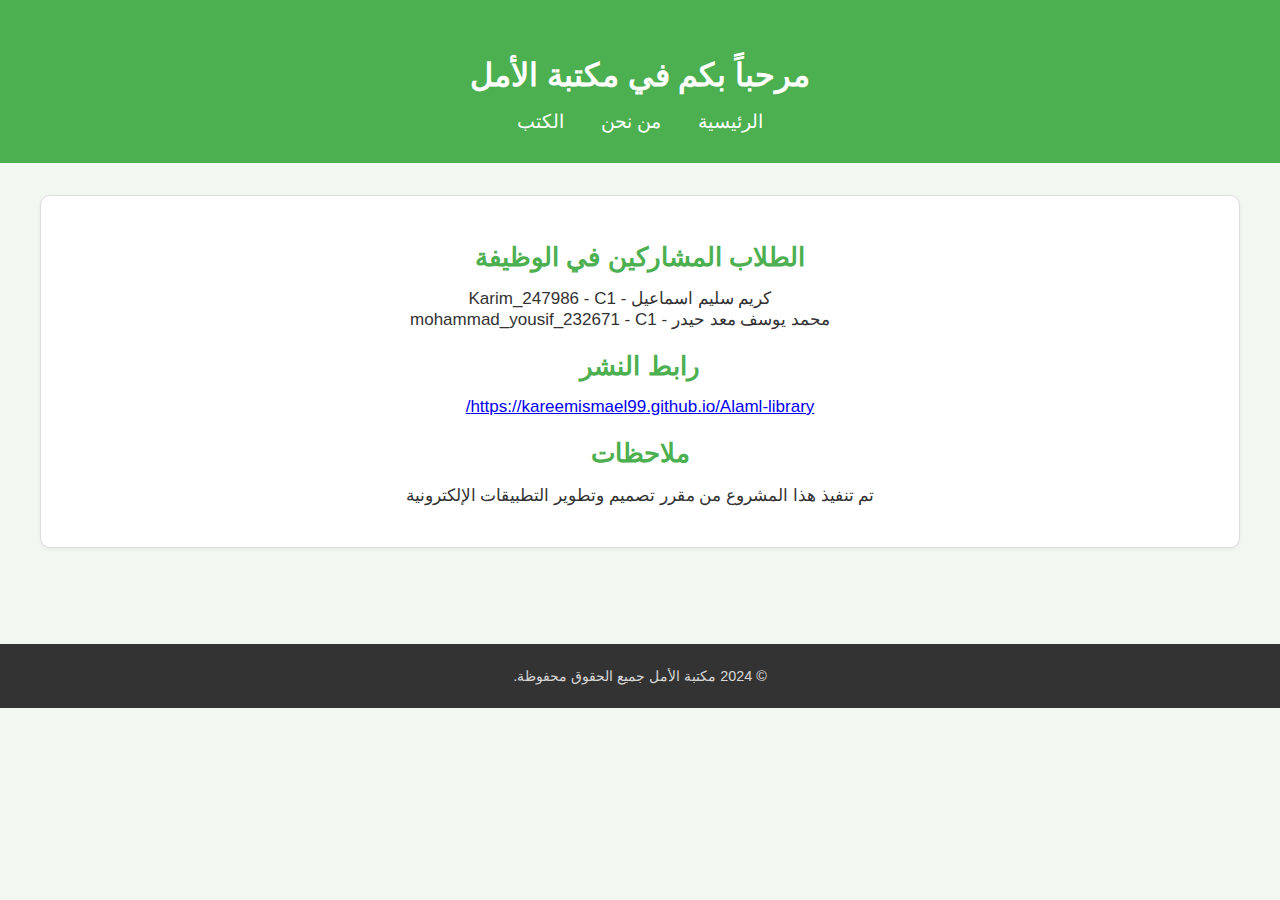
<file: index.html>
<!DOCTYPE html>
<html lang="ar">

<head>
    <meta charset="UTF-8">
    <meta name="viewport" content="width=device-width, initial-scale=1.0">
    <title>الرئيسية - مكتبتنا</title>
    <link rel="stylesheet" href="style.css">
</head>

<body>
    <header>
        <h1>مرحباً بكم في مكتبة الأمل </h1>
        <nav>
            <a href="index.html">الرئيسية</a>
            <a href="aboutus.html">من نحن</a>
            <a href="books.html">الكتب</a>
        </nav>
    </header>
    <main>
        <section id="home">
            <h2>الطلاب المشاركين في الوظيفة</h2>
            <ul>
                <li>كريم سليم اسماعيل - Karim_247986 - C1 </li>
                <li> محمد يوسف معد حيدر - mohammad_yousif_232671 - C1</li>
            </ul>
            <h2>رابط النشر</h2>
            <a href="#">https://kareemismael99.github.io/Alaml-library/</a>
            <h2>ملاحظات</h2>
            <p>تم تنفيذ هذا المشروع من مقرر تصميم وتطوير التطبيقات الإلكترونية</p>
        </section>
    </main>
    <footer>
        <p>&copy; 2024 مكتبة الأمل جميع الحقوق محفوظة.</p>
    </footer>
</body>

</html>
</file>
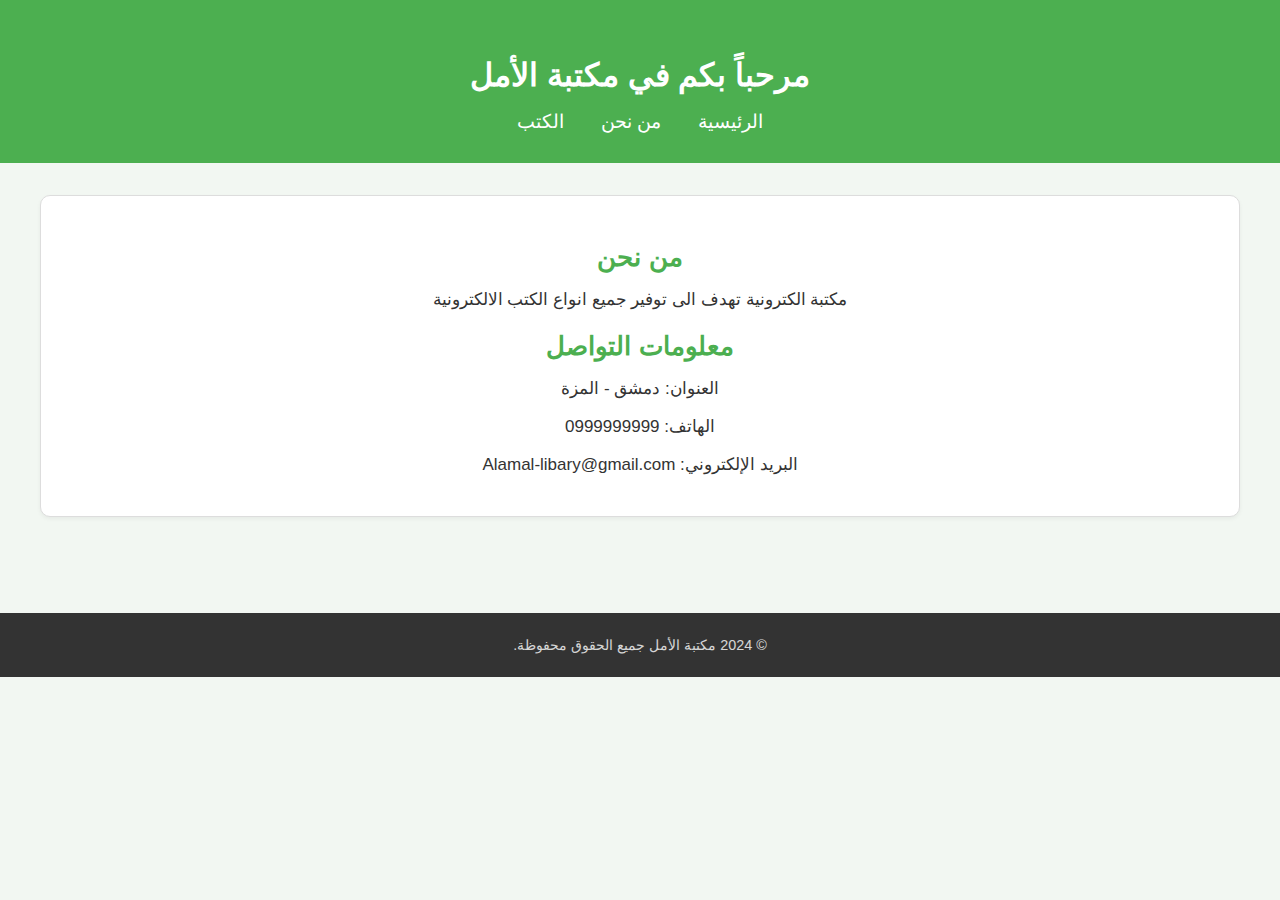
<file: aboutus.html>
<!DOCTYPE html>
<html lang="ar">

<head>
    <meta charset="UTF-8">
    <meta name="viewport" content="width=device-width, initial-scale=1.0">
    <title>من نحن - مكتبتنا</title>
    <link rel="stylesheet" href="style.css">
</head>

<body>
    <header>
        <h1>مرحباً بكم في مكتبة الأمل </h1>
        <nav>
            <a href="index.html">الرئيسية</a>
            <a href="aboutus.html">من نحن</a>
            <a href="books.html">الكتب</a>
        </nav>
    </header>
    <main>
        <section id="aboutus">
            <h2>من نحن</h2>
            <p> مكتبة الكترونية تهدف الى توفير جميع انواع الكتب الالكترونية
            <p>
            <h2>معلومات التواصل</h2>
            <p>العنوان: دمشق - المزة </p>
            <p>الهاتف: 0999999999</p>
            <p>البريد الإلكتروني: Alamal-libary@gmail.com</p>
        </section>
    </main>
    <footer>
        <p>&copy; 2024 مكتبة الأمل جميع الحقوق محفوظة.</p>
    </footer>
</body>

</html>
</file>
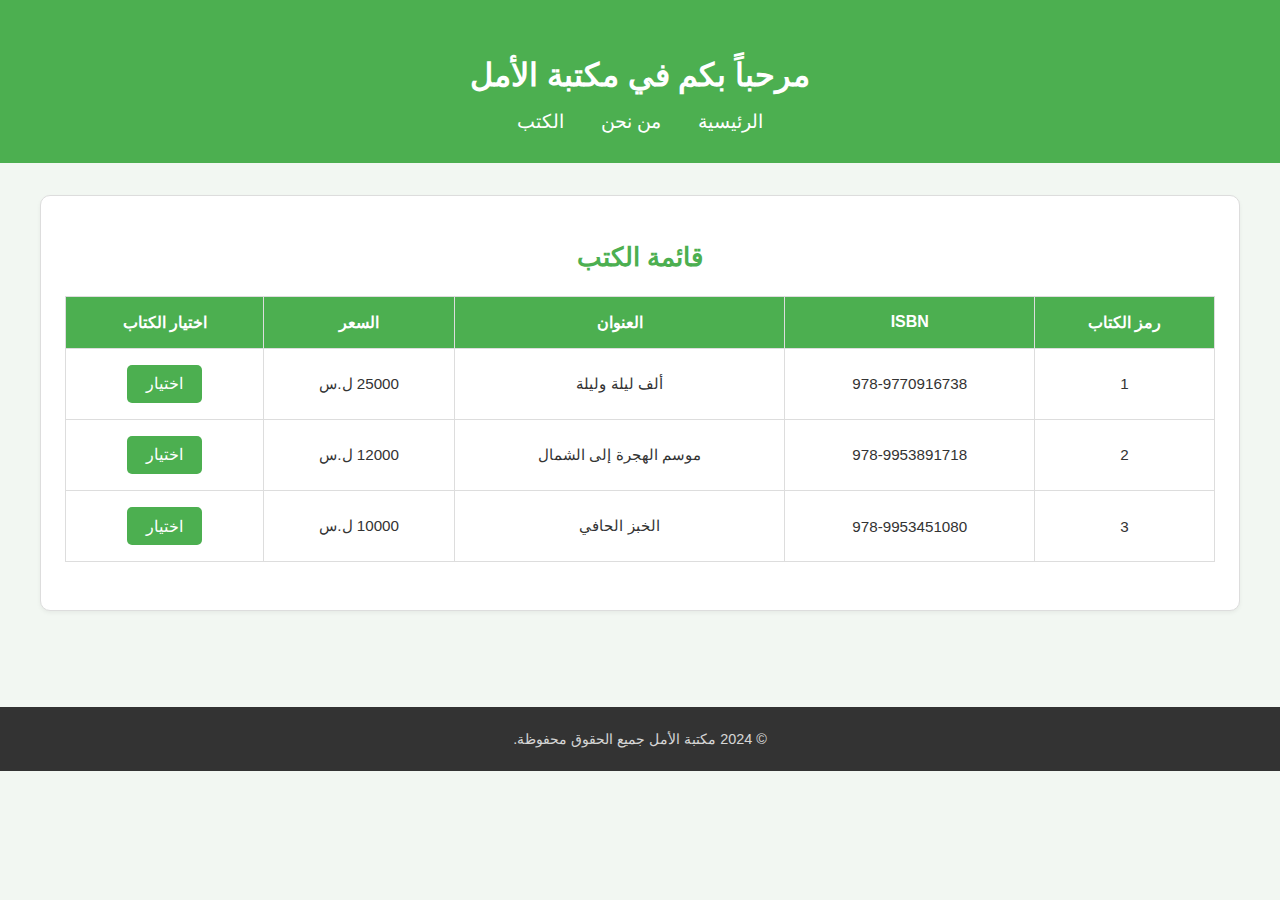
<file: books.html>
<!DOCTYPE html>
<html lang="ar">

<head>
    <meta charset="UTF-8">
    <meta name="viewport" content="width=device-width, initial-scale=1.0">
    <title>الكتب - مكتبتنا</title>
    <link rel="stylesheet" href="style.css">
    <script src="https://code.jquery.com/jquery-3.6.0.min.js"></script>
    <script src="myFunctions.js" defer></script>
</head>

<body>
    <header>
        <h1>مرحباً بكم في مكتبة الأمل</h1>
        <nav>
            <a href="index.html">الرئيسية</a>
            <a href="aboutus.html">من نحن</a>
            <a href="books.html">الكتب</a>
        </nav>
    </header>
    <main>
        <section id="books">
            <h2>قائمة الكتب</h2>
            <table>
                <thead>
                    <tr>
                        <th>رمز الكتاب</th>
                        <th>ISBN</th>
                        <th>العنوان</th>
                        <th>السعر</th>
                        <th>اختيار الكتاب</th>
                    </tr>
                </thead>
                <tbody>
                    <tr>
                        <td data-label="رمز الكتاب">1</td>
                        <td data-label="ISBN">978-9770916738</td>
                        <td data-label="العنوان">ألف ليلة وليلة</td>
                        <td data-label="السعر">25000 ل.س</td>
                        <td data-label="اختيار الكتاب"><button class="select-btn" data-title="ألف ليلة وليلة"
                                data-price="25000 ل.س">اختيار</button></td>
                    </tr>
                    <tr>
                        <td data-label="رمز الكتاب">2</td>
                        <td data-label="ISBN">978-9953891718</td>
                        <td data-label="العنوان">موسم الهجرة إلى الشمال</td>
                        <td data-label="السعر">12000 ل.س</td>
                        <td data-label="اختيار الكتاب"><button class="select-btn" data-title="موسم الهجرة إلى الشمال"
                                data-price="12000 ل.س">اختيار</button></td>
                    </tr>
                    <tr>
                        <td data-label="رمز الكتاب">3</td>
                        <td data-label="ISBN">978-9953451080</td>
                        <td data-label="العنوان">الخبز الحافي</td>
                        <td data-label="السعر">10000 ل.س</td>
                        <td data-label="اختيار الكتاب"><button class="select-btn" data-title="الخبز الحافي"
                                data-price="10000 ل.س">اختيار</button></td>
                    </tr>
                </tbody>
            </table>

            <section id="form" style="display: none;">
                <h2>طلب كتاب</h2>
                <form id="order-form">
                    <p><strong>الكتاب المختار:</strong> <span id="selected-book"></span></p>
                    <label for="full-name">الاسم الكامل:</label>
                    <input type="text" id="full-name">

                    <label for="national-id">الرقم الوطني: </label>
                    <input type="text" id="national-id" required>

                    <label for="birth-date">تاريخ الميلاد:</label>
                    <input type="date" id="birth-date">

                    <label for="phone">رقم الموبايل:</label>
                    <input type="tel" id="phone">

                    <label for="email">البريد الإلكتروني:</label>
                    <input type="email" id="email">

                    <button type="submit">إرسال</button>
                </form>
            </section>
        </section>
    </main>
    <footer>
        <p>&copy; 2024 مكتبة الأمل جميع الحقوق محفوظة.</p>
    </footer>
</body>

</html>
</file>
<file: style.css>
body {
    font-family: Arial, sans-serif;
    direction: rtl;
    margin: 0;
    padding: 0;
    background-color: #f2f7f2; 
    color: #333;
    height: 100vh;
}

header {
    background-color: #4CAF50;
    color: white;
    text-align: center;
    padding-top: 10px;

}

header nav {
    padding-bottom: 30px;
}


header nav a {
    color: white;
    text-decoration: none;
    margin: 0 1rem;
    font-size: 1.2rem;

}

header nav a:hover {
    text-decoration: underline;
}
header h1{
    color: white;
    padding-top: 25px;
}

main {
    padding: 2rem;
    max-width: 1200px;
    margin: 0 auto;
}

section {
    margin-bottom: 2rem;
    border: 1px solid #ddd;
    padding: 1.5rem;
    text-align: center;
    border-radius: 10px; /* حواف أكثر انسيابية */
    background-color: #fff;
    box-shadow: 0 2px 4px rgba(0, 0, 0, 0.05); /* ظل خفيف */
}
section ul li {
    list-style: none;
    font-size: 17px;
}
section a {
    font-size: 17px;
}
section p{
    font-size: 17px; }




h1, h2 {
    color: #4CAF50;
    margin-bottom: 1rem;
}

h1 {
    font-size: 2rem;
}

h2 {
    font-size: 1.6rem;
}
 /* التنسيق الافتراضي للجدول */
table {
    width: 100%;
    border-collapse: collapse;
    margin: 1.5rem 0;
    background-color: #fff;
}

table th, table td {
    border: 1px solid #ddd;
    padding: 1rem;
    text-align: center;
}

table th {
    background-color: #4CAF50;
    color: white;
    font-size: 1rem;
}

table td {
    font-size: 0.95rem;
}

/* استعلام الوسائط للشاشات الصغيرة */
@media (max-width: 768px) {
    table, thead, tbody, th, td, tr {
        display: block; /* تحويل الجدول إلى عناصر كتلية */
    }

    thead tr {
        display: none; /* إخفاء صف العناوين */
    }

    tbody tr {
        margin-bottom: 1rem; /* إضافة مسافة بين الصفوف */
        border: 1px solid #ddd;
        border-radius: 10px;
        box-shadow: 0 2px 4px rgba(0, 0, 0, 0.1);
        background-color: #fff;
        padding: 1rem;
    }

    td {
        text-align: right;
        padding: 0.5rem;
        position: relative;
    }

    td::before {
        content: attr(data-label); /* إضافة اسم العمود بجانب كل خلية */
        font-weight: bold;
        display: block;
        margin-bottom: 0.3rem;
        color: #4CAF50;
    }
}

button {
    background-color: #4CAF50;
    color: white;
    border: none;
    padding: 0.6rem 1.2rem;
    cursor: pointer;
    border-radius: 5px;
    font-size: 1rem;
    transition: background-color 0.3s ease, transform 0.2s ease;
}

button:hover {
    background-color: #45a049;
    transform: scale(1.05); /* تأثير عند التحويم */
}

form {
    margin-top: 1rem;
}

form label {
    display: block;
    margin-bottom: 0.5rem;
    font-weight: bold;
    font-size: 0.9rem;
    color: #555;
}

form input {
    width: 100%;
    padding: 0.75rem;
    margin-bottom: 1rem;
    border: 1px solid #ccc;
    border-radius: 5px;
    font-size: 1rem;
}

form input:focus {
    outline: none;
    border-color: #4CAF50;
    box-shadow: 0 0 5px rgba(76, 175, 80, 0.5);
}

footer {
    text-align: center;
    background-color: #333;
    color: white;
    padding: 1.5rem 0;
    margin-top: 2rem;
    font-size: 0.9rem;
}

footer p {
    margin: 0;
    opacity: 0.8;
}
</file>
